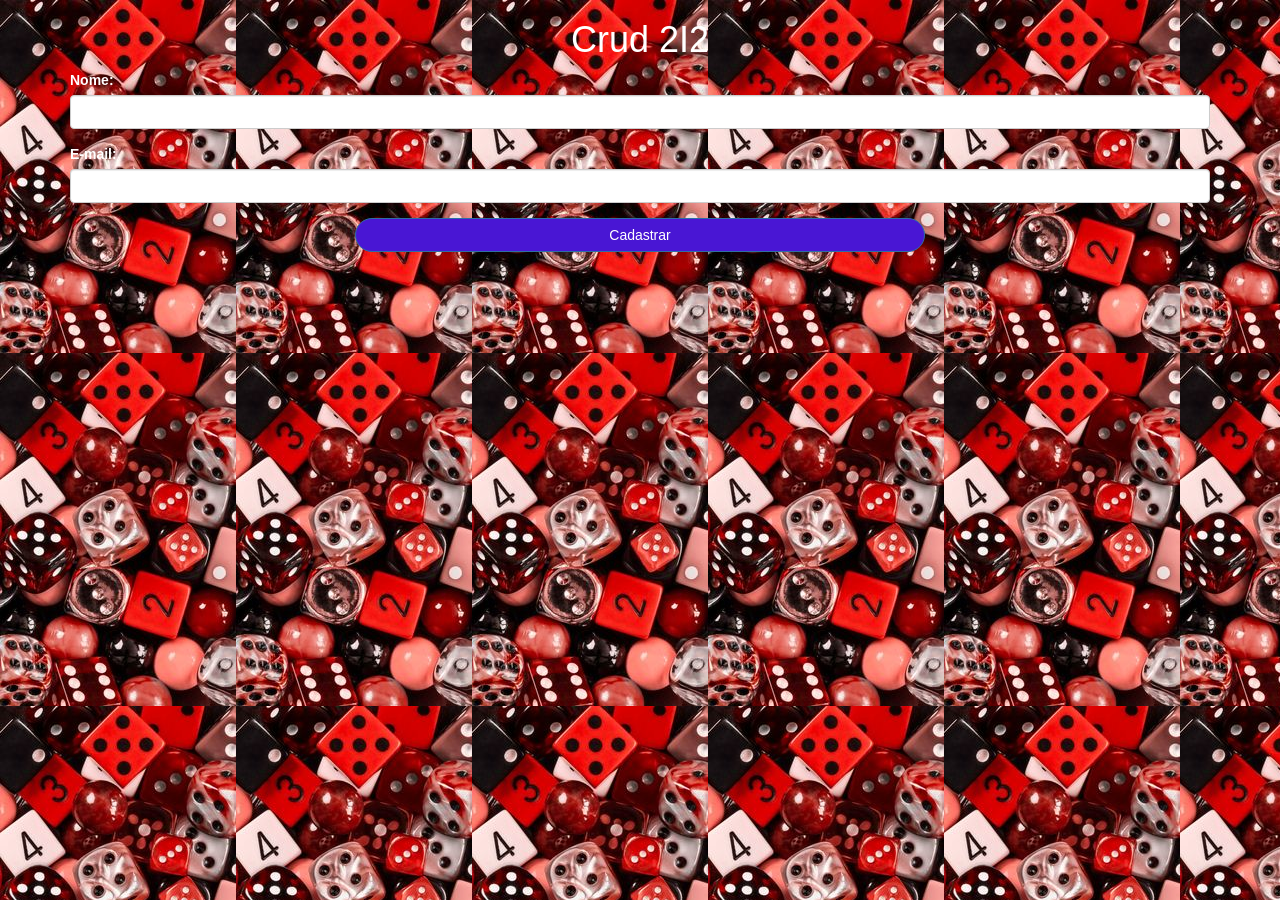
<file: www/index.html>
<!DOCTYPE HTML>
<html>
<head>
  <meta charset="utf-8">
  <meta name="viewport" content="width=device-width, initial-scale=1, maximum-scale=1, user-scalable=no">
  <meta http-equiv="Content-Security-Policy" content="default-src * data: gap: https://ssl.gstatic.com; style-src * 'unsafe-inline'; script-src * 'unsafe-inline' 'unsafe-eval'">
  <script src="components/loader.js"></script>
  <script src="lib/onsenui/js/onsenui.min.js"></script>
  <script src="js/banco.js"></script>
  <script src="js/jquery-3.4.1.min.js"></script>

  <link rel="stylesheet" href="components/loader.css">
  <link rel="stylesheet" href="lib/onsenui/css/onsenui.css">
  <link rel="stylesheet" href="css/bootstrap.css">
  <link rel="stylesheet" href="css/style.css">

  <script>
    
  </script>
</head>
<body style="background-image: url('IMG/dads.jpg');">
  <div class="container">
    <div class="row">
      <div class="col-xs-12">
        <h1>Crud 2I2</h1>
      </div>
    </div>
    <div class="row">
      <div class="col-xs-12">
        <div class="form-group">
          <label for="">Nome:</label>
          <input type="text" class="form-control" id="nome">
        </div>
      </div>
    </div>
    <div class="row">
      <div class="col-xs-12">
        <div class="form-group">
          <label for="">E-mail:</label>
          <input type="text" class="form-control" id="email">
        </div>
      </div>
    </div>
    <div class="row">
      <div class="col-xs-12">
        <div class="form-group">
         <button class="btn btn-primary btn-block" id="cadastrar">Cadastrar</button>
        </div>
      </div>
    </div>
  </div>
</body>
</html>
</file>
<file: www/components/loader.css>
/**
 * This is an auto-generated code by Monaca JS/CSS Components.
 * Please do not edit by hand.
 */

/*** <GENERATED> ***/
</file>
<file: www/css/style.css>
h1{
  color: white;
  text-align: center;
}
.btn{
  border-radius: 60px;
  width: 50%;
  margin-left: 25%;
  background: rgb(73, 22, 212);
}
label{
  color: white;
}
</file>
<file: www/lib/onsenui/css/onsenui.css>
/*! onsenui - v2.10.8 - 2019-04-01 */
@import url("./ionicons/css/ionicons.min.css");
@import url("./material-design-iconic-font/css/material-design-iconic-font.min.css");
@import url("./font_awesome/css/font-awesome.min.css");
@import url("./font_awesome/css/v4-shims.min.css");

ons-page, ons-navigator,
ons-tabbar,
ons-gesture-detector {
  display: block;
  touch-action: manipulation; /* Remove click delay */
}

ons-navigator,
ons-tabbar,
ons-splitter,
ons-action-sheet,
ons-dialog,
ons-toast,
ons-alert-dialog {
  position: absolute;
  top: 0;
  left: 0;
  bottom: 0;
  right: 0;
  overflow: hidden;
  touch-action: manipulation; /* Remove click delay */
}

ons-toast {
  pointer-events: none;
}

ons-toast .toast {
  pointer-events: auto;
}

ons-tab {
  -webkit-transform: translate3d(0, 0, 0);
          transform: translate3d(0, 0, 0);
}

ons-page, ons-navigator, ons-tabbar, ons-dialog, ons-alert-dialog, ons-action-sheet, ons-toast {
  z-index: 2;
}

ons-fab, ons-speed-dial {
  z-index: 10001;
}

ons-toolbar:not([inline]), ons-bottom-toolbar {
  position: absolute;
  left: 0;
  right: 0;
  z-index: 10000;
}

ons-toolbar:not([inline]) {
  top: 0;
}

ons-bottom-toolbar {
  bottom: 0;
}

.page, .page__content,
.page--material, .page--material__content {
  background-color: transparent !important;
  background: transparent !important;
}

.page__content {
  overflow: auto;
  -webkit-overflow-scrolling: touch;
  z-index: 0;
  -ms-touch-action: pan-y;
}

.page.overflow-visible,
.page.overflow-visible .page,
.page.overflow-visible .page__content,
.page.overflow-visible ons-navigator,
.page.overflow-visible ons-splitter {
  overflow: visible;
}

.page.overflow-visible .page__content.content-swiping,
.page.overflow-visible .page__content.content-swiping .page,
.page.overflow-visible .page__content.content-swiping .page__content {
  overflow: auto;
}

.page[status-bar-fill] > .page__content {
  top: 20px;
}

.page[status-bar-fill] > .toolbar {
  padding-top: 20px;
  box-sizing: content-box;
}

.page[status-bar-fill] > .toolbar:not(.toolbar--transparent) + .page__background,
.page[status-bar-fill] > .toolbar:not(.toolbar--cover-content) + .page__background + .page__content {
  top: 64px;
}

.page[status-bar-fill] > .toolbar--material:not(.toolbar-transparent) + .page__background,
.page[status-bar-fill] > .toolbar--material:not(.toolbar--cover-content) + .page__background + .page__content {
  top: 76px;
}

.page[status-bar-fill] > .toolbar.toolbar--transparent + .page__background {
  top: 0;
}

ons-tabbar[status-bar-fill] > .tabbar--top__content {
  top: 71px;
}

ons-tabbar[status-bar-fill] > .tabbar--top {
  padding-top: 22px;
}

ons-tabbar[position="top"] .page[status-bar-fill] > .page__content {
  top: 0px;
}

.toolbar + .page__background + .page__content ons-tabbar[status-bar-fill] > .tabbar--top {
  top: 0px;
}

.toolbar + .page__background + .page__content ons-tabbar[status-bar-fill] > .tabbar--top__content {
  top: 49px;
}

.page__content > .list:not(.list--material):first-child {
  margin-top: -1px; /* Avoid double border with toolbar */
}

.page--wrapper > .page__background {
  display: none;
}

ons-action-sheet[disabled],
ons-dialog[disabled],
ons-alert-dialog[disabled],
ons-popover[disabled] {
  pointer-events: none;
  opacity: 0.75;
}

ons-list-item[disabled] {
   pointer-events: none;
}

ons-range[disabled] {
  opacity: 0.3;
  pointer-events: none;
}

ons-pull-hook {
  position: relative;
  display: block;
  margin: auto;
  text-align: center;
  z-index: 20002;
}

ons-splitter, ons-splitter-mask, ons-splitter-content, ons-splitter-side {
  display: block;
  position: absolute;
  left: 0;
  right: 0;
  top: 0;
  bottom: 0;
  box-sizing: border-box;
  z-index: 0;
}

ons-splitter-mask {
  z-index: 4;
  background-color: rgba(0, 0, 0, 0.1);
  display: none;
  opacity: 0;
}

ons-splitter-content {
  z-index: 2;
}

ons-splitter-side {
  right: auto;
  z-index: 2;
}

ons-splitter-side[side="right"] {
  right: 0;
  left: auto;
}

ons-splitter-side[mode="collapse"] {
  z-index: 5;
  left: auto;
  right: 100%;
}

ons-splitter-side[side="right"][mode="collapse"] {
  right: auto;
  left: 100%;
}

ons-splitter-side[mode="split"] {
  z-index: 3;
}

ons-toolbar-button > ons-icon[icon*="ion-"] {
  font-size: 26px;
}

ons-range, ons-select {
  display: inline-block;
}

ons-range > input {
  min-width: 50px;
  width: 100%;
}

ons-select > select {
  width: 100%;
}

ons-carousel[disabled] {
  pointer-events: none;
  opacity: 0.75;
}

ons-carousel[fullscreen] {
  height: 100%;
}

.ons-status-bar-mock {
  position: absolute;
  width: 100%;
  height: 20px;
  padding: 0 16px 0 6px;
  box-sizing: border-box;
  z-index: 30000;
  display: -webkit-box;
  display: -webkit-flex;
  display: flex;
  -webkit-box-pack: justify;
  -webkit-justify-content: space-between;
          justify-content: space-between;
  font-size: 12px;
  line-height: 20px;
  font-family: Arial, Helvetica;
}

.ons-status-bar-mock i {
  padding: 0 2px;
}

.ons-status-bar-mock.android {
  color: white;
  background-color: #222;
  font-family: Roboto, Arial, Helvetica;
}

.ons-status-bar-mock.android ~ * {
  top: 20px;
  bottom: 0;
  position: inherit;
  width: 100%;
}

.ons-ios-scroll-fix .page:not(.page--wrapper)[shown] > .page__content {
  overflow-y: hidden;
}
.ons-ios-scroll-fix ons-splitter-side > .page:not(.page--wrapper)[shown] > .page__content {
  overflow-y: auto;
}

ons-row {
  display: -webkit-box;
  display: -webkit-flex;
  display: -moz-box;
  display: -moz-flex;
  display: -ms-flexbox;
  display: flex;
  -webkit-flex-wrap: wrap;
          flex-wrap: wrap;
  width: 100%;
  box-sizing: border-box;
}

ons-row[vertical-align="top"], ons-row[align="top"] {
  -webkit-box-align: start;
  box-align: start;
  -ms-flex-align: start;
  -webkit-align-items: flex-start;
  -moz-align-items: flex-start;
  align-items: flex-start;
}

ons-row[vertical-align="bottom"], ons-row[align="bottom"] {
  -webkit-box-align: end;
  box-align: end;
  -ms-flex-align: end;
  -webkit-align-items: flex-end;
  -moz-align-items: flex-end;
  align-items: flex-end;
}

ons-row[vertical-align="center"], ons-row[align="center"] {
  -webkit-box-align: center;
  box-align: center;
  -ms-flex-align: center;
  -webkit-align-items: center;
  -moz-align-items: center;
  align-items: center;
  text-align: inherit;
}

ons-row + ons-row {
  padding-top: 0;
}

ons-col {
  -webkit-box-flex: 1;
  -webkit-flex: 1;
  -moz-box-flex: 1;
  -moz-flex: 1;
  -ms-flex: 1;
  flex: 1;
  display: block;
  width: 100%;
  box-sizing: border-box;
}

ons-col[vertical-align="top"], ons-col[align="top"] {
  -webkit-align-self: flex-start;
  -moz-align-self: flex-start;
  -ms-flex-item-align: start;
  align-self: flex-start;
}

ons-col[vertical-align="bottom"], ons-col[align="bottom"] {
  -webkit-align-self: flex-end;
  -moz-align-self: flex-end;
  -ms-flex-item-align: end;
  align-self: flex-end; }

ons-col[vertical-align="center"], ons-col[align="center"] {
  -webkit-align-self: center;
  -moz-align-self: center;
  -ms-flex-item-align: center;
  text-align: inherit;
}


/*
Copyright 2013-2015 ASIAL CORPORATION

Licensed under the Apache License, Version 2.0 (the "License");
you may not use this file except in compliance with the License.
You may obtain a copy of the License at

   http://www.apache.org/licenses/LICENSE-2.0

Unless required by applicable law or agreed to in writing, software
distributed under the License is distributed on an "AS IS" BASIS,
WITHOUT WARRANTIES OR CONDITIONS OF ANY KIND, either express or implied.
See the License for the specific language governing permissions and
limitations under the License.

 */

.ons-icon {
  display: inline-block;
  line-height: inherit;
  font-style: normal;
  font-weight: normal;
  font-size: inherit;
  text-rendering: auto;
  -webkit-font-smoothing: antialiased;
  -moz-osx-font-smoothing: grayscale;
}

.segment__button .ons-icon {
  line-height: initial;
}

:not(ons-toolbar-button):not(ons-action-sheet-button):not(.segment__button) > .ons-icon--ion {
  line-height: 0.75em;
  vertical-align: -25%;
}

.ons-icon[spin] {
  -webkit-animation: ons-icon-spin 2s infinite linear;
  -moz-animation: ons-icon-spin 2s infinite linear;
  animation: ons-icon-spin 2s infinite linear;
}

@-moz-keyframes ons-icon-spin {
  0% {
    -moz-transform: rotate(0deg);
  }
  100% {
    -moz-transform: rotate(359deg);
  }
}

@-webkit-keyframes ons-icon-spin {
  0% {
    -webkit-transform: rotate(0deg);
  }
  100% {
    -webkit-transform: rotate(359deg);
  }
}

@keyframes ons-icon-spin {
  0% {
    -webkit-transform: rotate(0deg);
    transform: rotate(0deg);
  }
  100% {
    -webkit-transform: rotate(359deg);
    transform: rotate(359deg);
  }
}

.ons-icon[rotate="90"] {
  -webkit-transform: rotate(90deg);
  -moz-transform: rotate(90deg);
  transform: rotate(90deg);
}

.ons-icon[rotate="180"] {
  -webkit-transform: rotate(180deg);
  -moz-transform: rotate(180deg);
  transform: rotate(180deg);
}

.ons-icon[rotate="270"] {
  -webkit-transform: rotate(270deg);
  -moz-transform: rotate(270deg);
  transform: rotate(270deg);
}

.ons-icon[fixed-width] {
  width: 1.28571429em;
  text-align: center;
}

.ons-icon--lg {
  font-size: 1.33333333em;
  line-height: 0.75em;
  vertical-align: -15%;
}

.ons-icon--2x {
  font-size: 2em;
}

.ons-icon--3x {
  font-size: 3em;
}

.ons-icon--4x {
  font-size: 4em;
}

.ons-icon--5x {
  font-size: 5em;
}

/**
 * ons-icon with Font Awesome backward compatibility
 */
.ons-icon.fa {
  font-family: 'Font Awesome 5 Brands', 'Font Awesome 5 Free';
  font-weight: 900;
}

ons-input, ons-radio, ons-checkbox, ons-search-input {
  display: inline-block;
  position: relative;
}

ons-input .text-input,
ons-search-input .search-input {
  width: 100%;
  display: inline-block;
}

ons-input .text-input__label:not(.text-input--material__label) {
  display: none;
}

ons-input:not([float]) .text-input--material__label--active {
  display: none;
}

ons-input[disabled],
ons-radio[disabled],
ons-checkbox[disabled],
ons-segment[disabled],
ons-search-input[disabled] {
  opacity: 0.5;
  pointer-events: none;
}

ons-input input.text-input--material::-webkit-input-placeholder {
  color: transparent;
}

ons-input input.text-input--material::-moz-placeholder {
  color: transparent;
}

ons-input input.text-input--material:-ms-input-placeholder {
  color: transparent;
}

/* Suppress safe area support for pages in splitter sides */
@media (orientation: landscape) {
  html[onsflag-iphonex-landscape] ons-splitter-side[side="left"] .page__content {
    padding-right: 0;
  }
  html[onsflag-iphonex-landscape] ons-splitter-side[side="right"] .page__content {
    padding-left: 0;
  }
}
/* Support the situation that a progress bar is located just below a toolbar */
@media (orientation: landscape) {
  html[onsflag-iphonex-landscape] .page__content > ons-progress-bar > .progress-bar {
    margin-left: -44px;
    margin-right: -44px;
    width: calc(100% + 88px);
  }
}
/* Lists in .page__content in splitter-sides */
@media (orientation: landscape) {
  /* Suppress left safe area support for pages in right splitter sides */
  html[onsflag-iphonex-landscape] ons-splitter-side[side="right"] .page__content > .list:not(.list--inset) {
    margin-left: 0;
  }
  html[onsflag-iphonex-landscape] ons-splitter-side[side="right"] .page__content > .list:not(.list--inset) > .list-header {
    padding-left: 15px;
  }
  html[onsflag-iphonex-landscape] ons-splitter-side[side="right"] .page__content > .list:not(.list--inset) > .list-item {
    padding-left: 14px;
  }

  /* Suppress right safe area support for pages in left splitter sides */
  html[onsflag-iphonex-landscape] ons-splitter-side[side="left"] .page__content > .list:not(.list--inset) {
    margin-right: 0;
  }
  html[onsflag-iphonex-landscape] ons-splitter-side[side="left"] .page__content > .list:not(.list--inset) > .list-item--chevron:before {
    right: 16px;
  }
  html[onsflag-iphonex-landscape] ons-splitter-side[side="left"] .page__content > .list:not(.list--inset) > .list-item > .list-item__center:last-child {
    padding-right: 6px;
  }
  html[onsflag-iphonex-landscape] ons-splitter-side[side="left"] .page__content > .list:not(.list--inset) > .list-item > .list-item__right {
    padding-right: 12px;
  }
  html[onsflag-iphonex-landscape] ons-splitter-side[side="left"] .page__content > .list:not(.list--inset) > .list-item > .list-item--chevron__right {
    padding-right: 30px;
  }
}

/*
Copyright 2013-2015 ASIAL CORPORATION

Licensed under the Apache License, Version 2.0 (the "License");
you may not use this file except in compliance with the License.
You may obtain a copy of the License at

   http://www.apache.org/licenses/LICENSE-2.0

Unless required by applicable law or agreed to in writing, software
distributed under the License is distributed on an "AS IS" BASIS,
WITHOUT WARRANTIES OR CONDITIONS OF ANY KIND, either express or implied.
See the License for the specific language governing permissions and
limitations under the License.

 */

ons-progress-bar {
  display: block;
}

ons-progress-circular {
  display: inline-block;
  width: 32px;
  height: 32px;
}

ons-progress-circular > svg.progress-circular {
  width: 100%;
  height: 100%;
}

/*
Copyright 2013-2015 ASIAL CORPORATION

Licensed under the Apache License, Version 2.0 (the "License");
you may not use this file except in compliance with the License.
You may obtain a copy of the License at

   http://www.apache.org/licenses/LICENSE-2.0

Unless required by applicable law or agreed to in writing, software
distributed under the License is distributed on an "AS IS" BASIS,
WITHOUT WARRANTIES OR CONDITIONS OF ANY KIND, either express or implied.
See the License for the specific language governing permissions and
limitations under the License.

 */
.ripple {
  display: block;
  position: absolute;
  overflow: hidden;
  top: 0;
  left: 0;
  right: 0;
  bottom: 0;
  pointer-events: none;
}

.ripple__background {
  background: rgba(255, 255, 255, 0.2);
  position: absolute;
  top: 0;
  left: 0;
  right: 0;
  bottom: 0;
  opacity: 0;
  pointer-events: none;
}

.ripple__wave {
  background: rgba(255, 255, 255, 0.2);
  width: 0;
  height: 0;
  border-radius: 50%;
  position: absolute;
  top: 0;
  left: 0;
  z-index: 0;
  pointer-events: none;
}

/* FIXME */
ons-list-item .ripple__wave,
ons-list-item .ripple__background,
.button--material--flat .ripple__wave,
.button--material--flat .ripple__background {
  background: rgba(189, 189, 189, 0.3);
}

.ripple--light-gray__wave,
.ripple--light-gray__background {
  background: rgba(189, 189, 189, 0.3);
}


/*
Copyright 2013-2015 ASIAL CORPORATION

Licensed under the Apache License, Version 2.0 (the "License");
you may not use this file except in compliance with the License.
You may obtain a copy of the License at

   http://www.apache.org/licenses/LICENSE-2.0

Unless required by applicable law or agreed to in writing, software
distributed under the License is distributed on an "AS IS" BASIS,
WITHOUT WARRANTIES OR CONDITIONS OF ANY KIND, either express or implied.
See the License for the specific language governing permissions and
limitations under the License.

 */

.ons-swiper {
  overflow: hidden;
  display: block;
  box-sizing: border-box;
}

.ons-swiper-target {
  display: -webkit-box;
  display: -webkit-flex;
  display: flex;
  height: 100%;
  z-index: 1;
  -webkit-box-orient: horizontal;
  -webkit-box-direction: normal;
  -webkit-flex-direction: row;
          flex-direction: row;
}

.ons-swiper-target--vertical {
  -webkit-box-orient: vertical;
  -webkit-box-direction: normal;
  -webkit-flex-direction: column;
          flex-direction: column;
}

.ons-swiper-target > * {
  height: inherit;
  -webkit-flex-shrink: 0;
          flex-shrink: 0;
  box-sizing: border-box;
  width: 100%;
  position: relative !important;
}

.ons-swiper-target.active:not(.swiping) > .page:not([shown]) {
  visibility: hidden;
}

.ons-swiper-tabbar .tabbar--material__button:after {
  display: none;
}

.ons-swiper-blocker {
  display: block;
  position: absolute;
  top: 0;
  bottom: 0;
  left: 0;
  right: 0;
  pointer-events: none
}
</file>
